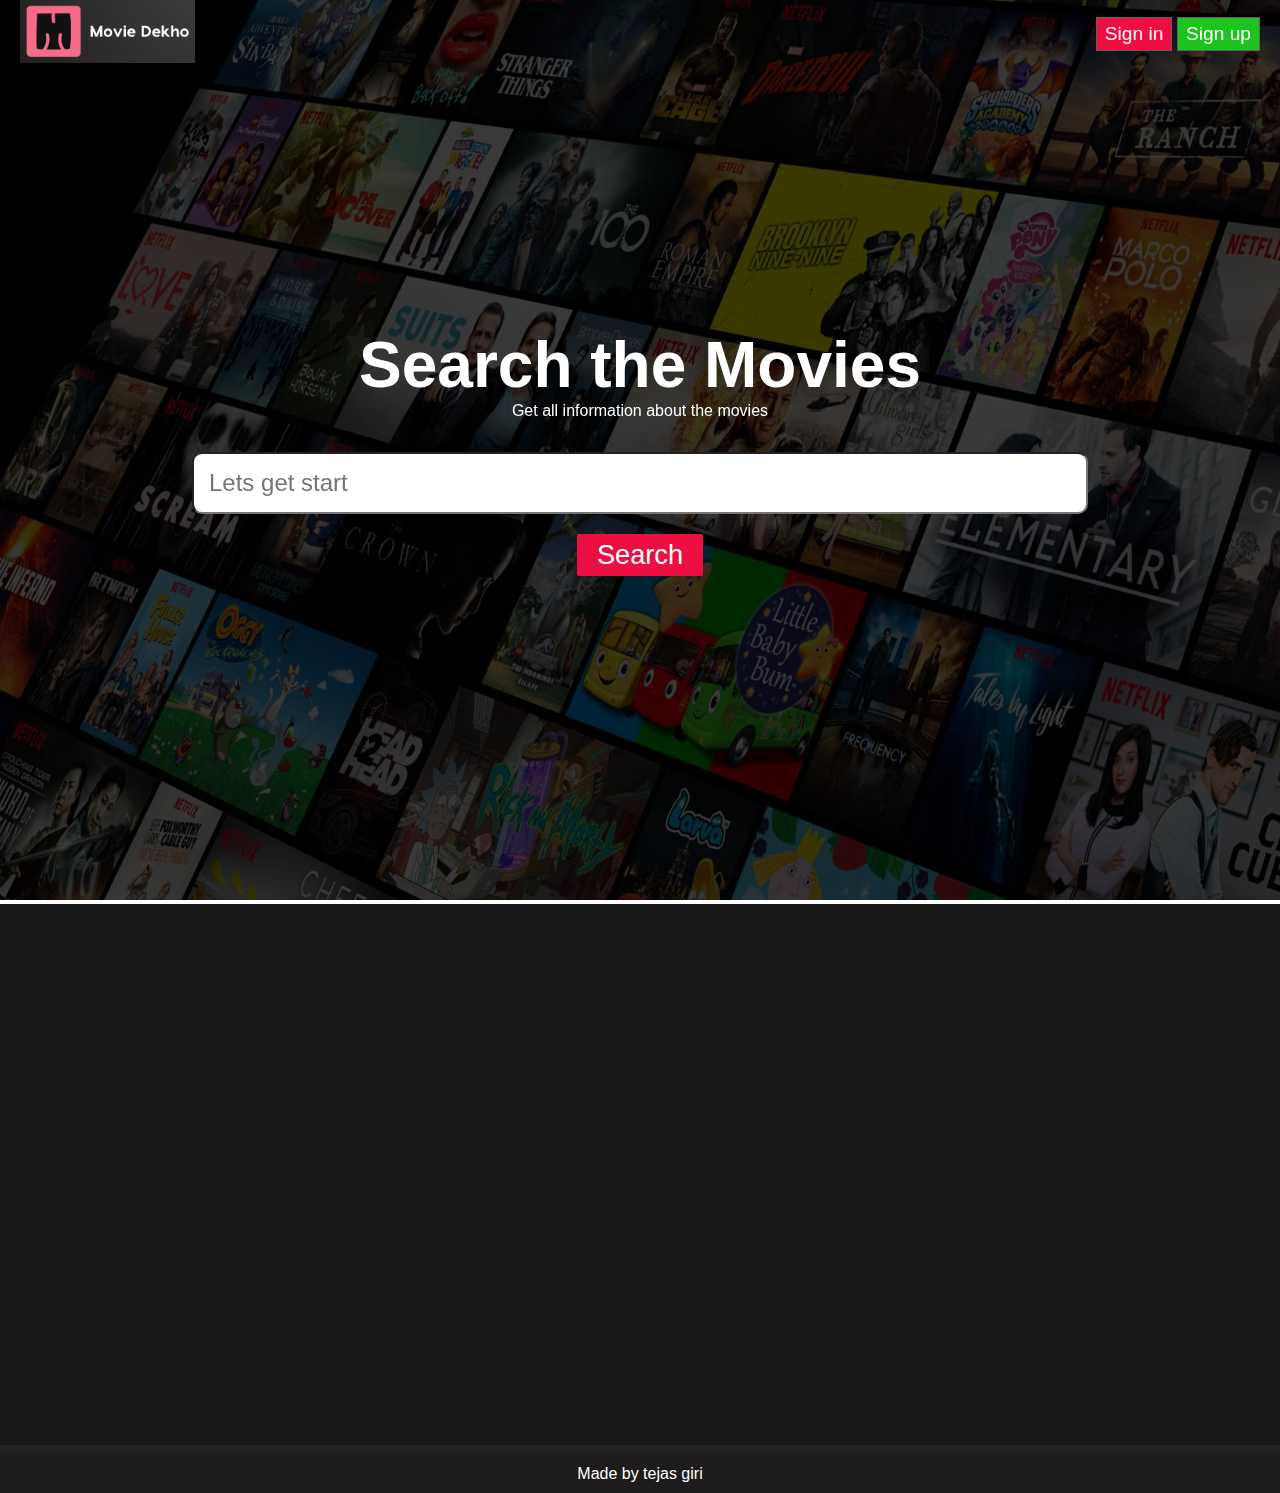
<file: index.html>
<!DOCTYPE html>
<html lang="en">

<head>
    <meta charset="UTF-8">
    <meta http-equiv="X-UA-Compatible" content="IE=edge">
    <meta name="viewport" content="width=device-width, initial-scale=1.0">
    <meta http-equiv="Content-Security-Policy" content="upgrade-insecure-requests">

    <title>Movie Pop up</title>
    <link href="https://unpkg.com/aos@2.3.1/dist/aos.css" rel="stylesheet">

    <link rel="stylesheet" href="./styles/main.css">
</head>

<body>
    <div>
        <nav class="navbar">
            <div class="logo">
                <img src="./assets/logo.PNG" alt="">
            </div>
            <div class="btn">
                <button class="sign-in">Sign in</button>
                <button class="sign-up">Sign up</button>

            </div>
        </nav>
        <main>
            <div class="cover">
                <div>
                    <img src="./assets/netflix-image.jpg" alt="">

                </div>
                <div class="content">
                    <h1>Search the Movies </h1>
                    <p>Get all information about the movies</p>
                    <input type="text" id="searchinput" placeholder="Lets get start">
                    <a> <button class="searchbtn" id="searchbtn">Search</button></a>
                </div>
            </div>
            <div class="upcoming">
                <div data-aos="fade-up" data-aos-anchor-placement="bottom-bottom">

                    <h2>Top Upcoming Movies </h2>
                    <p>Here are the top movies </p>

                </div>
                <div data-aos="zoom-in-down">
                    <img src="/assets/netflix-inner.jpg" alt="">
                </div>

            </div>

            <div id="top10" class="top10">
                <div id="movie" class="box">

                </div>
            </div>
        </main>
    </div>

    <footer>
        Made by tejas giri
    </footer>
    <script src="https://unpkg.com/aos@2.3.1/dist/aos.js"></script>

    <script>

        AOS.init();
    </script>
    <script src="/index.js"></script>
</body>

</html>
</file>
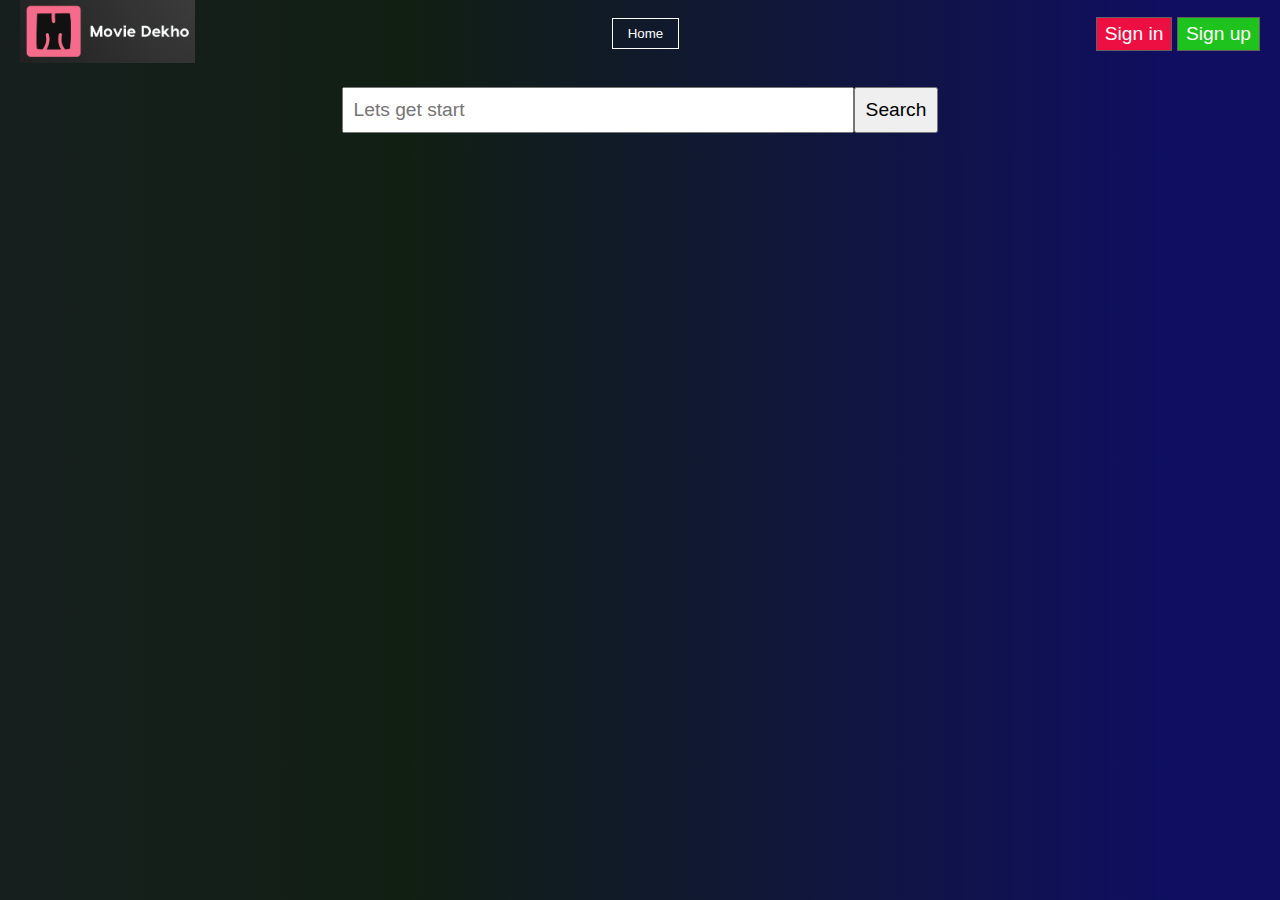
<file: upcoming.html>
<!DOCTYPE html>
<html lang="en">

<head>
    <meta charset="UTF-8">
    <meta http-equiv="X-UA-Compatible" content="IE=edge">
    <meta name="viewport" content="width=device-width, initial-scale=1.0">
    <meta http-equiv="Content-Security-Policy" content="upgrade-insecure-requests">

    <title>Document</title>
    <link rel="stylesheet" href="https://cdnjs.cloudflare.com/ajax/libs/font-awesome/6.2.1/css/all.min.css"
        integrity="sha512-MV7K8+y+gLIBoVD59lQIYicR65iaqukzvf/nwasF0nqhPay5w/9lJmVM2hMDcnK1OnMGCdVK+iQrJ7lzPJQd1w=="
        crossorigin="anonymous" referrerpolicy="no-referrer" />
    <link rel="stylesheet" href="/styles/upcoming.css">
</head>

<body>
    <div>

        <nav class="navbar">
            <div class="logo">
                <img src="./assets/logo.PNG" alt="">
            </div>
            <div>
                <button class="homebtn" id="homebtn">Home</button>
            </div>
            <div class="btn">
                <button class="sign-in">Sign in</button>
                <button class="sign-up">Sign up</button>

            </div>
        </nav>
        <main>
            <div class="searchmovie">
                <input type="text" id="searchinput" placeholder="Lets get start">
                <a> <button class="searchbtn" id="searchbtn">Search</button></a>
            </div>
            <div class="maincontent" id="moviecontent">

            </div>
        </main>
    </div>
    <script src="/upcoming.js"></script>
</body>

</html>
</file>
<file: styles/main.css>
* {
  margin: 0;
  padding: 0;
  box-sizing: border-box;
  font-family: sans-serif;
}

.navbar {
  z-index: 10;
  width: 100vw;
  position: fixed;
  padding: 0 20px;
  background-color: transparent;
  display: flex;
  justify-content: space-between;
  align-items: center;
}
.navbar .logo img {
  height: 7vh;
}
.navbar .sign-in {
  background-color: #ed0e42;
  transition: 0.2s all;
  color: white;
  padding: 5px 8px;
  font-size: 1.2rem;
  border: 1px solid rgb(100, 96, 96);
  cursor: pointer;
}
.navbar .sign-in:hover {
  background-color: transparent;
  border: 1px solid white;
}
.navbar .sign-up {
  background-color: rgb(30, 195, 30);
  transition: 0.2s all;
  color: white;
  padding: 5px 8px;
  font-size: 1.2rem;
  border: 1px solid rgb(100, 96, 96);
  cursor: pointer;
}
.navbar .sign-up:hover {
  background-color: transparent;
  color: white;
  border: 1px solid white;
}

main .cover {
  position: relative;
}
main .cover img {
  width: 100%;
  height: 100vh;
  filter: brightness(30%);
  z-index: -10;
}
main .cover .content {
  display: flex;
  flex-direction: column;
  justify-content: center;
  align-items: center;
  position: absolute;
  color: white;
  top: 50%;
  left: 50%;
  transform: translate(-50%, -50%);
  z-index: 100;
}
main .cover .content h1 {
  font-size: 4rem;
}
main .cover .content input {
  margin-top: 2rem;
  font-size: 1.5rem;
  width: 70vw;
  padding: 15px;
  outline: none;
  border-radius: 10px;
}
main .cover .content .searchbtn {
  background-color: #ed0e42;
  padding: 5px 20px;
  font-size: 1.7rem;
  color: white;
  border: white;
  margin-top: 20px;
  border-radius: 2px;
  cursor: pointer;
}
main .cover .content .searchbtn:hover {
  background-color: #e04468;
}
main .upcoming {
  padding: 10px;
  color: white;
  background-color: rgb(24, 24, 24);
  display: flex;
  justify-content: center;
  align-items: center;
  justify-content: space-around;
  font-size: 1.4rem;
}
@media screen and (max-width: 1500px) {
  main .upcoming {
    flex-direction: column;
  }
}
main .upcoming img {
  width: 100%;
  border-radius: 10px;
}
main .upcoming h2 {
  margin: 5px;
  font-size: 3rem;
}
main .top10 {
  padding-top: 10px;
  background-color: rgb(33, 33, 33);
}
main .top10 .box {
  color: white;
  display: flex;
  justify-content: center;
  flex-wrap: wrap;
}
main .top10 .box .items {
  margin: 10px;
  border-radius: 10px;
  box-shadow: -2px 3px 28px -10px rgb(242, 234, 242);
  display: inline-block;
  width: 40vw;
  transition: 0.2s all;
}
@media screen and (max-width: 700px) {
  main .top10 .box .items {
    width: 90%;
  }
}
main .top10 .box .items:hover {
  transform: scale(1.02);
}
main .top10 .box .items img {
  width: 100%;
  height: 20rem;
}
main .top10 .box .boxcontent {
  padding: 1rem;
}

footer {
  color: white;
  display: flex;
  justify-content: center;
  padding: 10px;
  background-color: rgb(29, 27, 27);
}
</file>
<file: styles/upcoming.css>
* {
  margin: 0;
  padding: 0;
  box-sizing: border-box;
  font-family: sans-serif;
}

body {
  background: rgb(22, 31, 30);
  background: linear-gradient(90deg, rgb(22, 31, 30) 0%, rgb(17, 31, 19) 32%, rgb(15, 14, 97) 92%);
}
body .navbar {
  background: rgb(22, 31, 30);
  background: linear-gradient(90deg, rgb(22, 31, 30) 0%, rgb(17, 31, 19) 32%, rgb(15, 14, 97) 92%);
  z-index: 10;
  width: 100%;
  padding: 0 20px;
  background-color: transparent;
  display: flex;
  justify-content: space-between;
  align-items: center;
}
body .navbar .logo img {
  height: 7vh;
}
body .navbar .sign-in {
  background-color: #ed0e42;
  transition: 0.2s all;
  color: white;
  padding: 5px 8px;
  font-size: 1.2rem;
  border: 1px solid rgb(100, 96, 96);
  cursor: pointer;
}
body .navbar .sign-in:hover {
  background-color: transparent;
  border: 1px solid white;
}
@media screen and (max-width: 400px) {
  body .navbar .sign-in {
    display: none;
  }
}
body .navbar .sign-up {
  background-color: rgb(30, 195, 30);
  transition: 0.2s all;
  color: white;
  padding: 5px 8px;
  font-size: 1.2rem;
  border: 1px solid rgb(100, 96, 96);
  cursor: pointer;
}
body .navbar .sign-up:hover {
  background-color: transparent;
  color: white;
  border: 1px solid white;
}
@media screen and (max-width: 400px) {
  body .navbar .sign-up {
    display: none;
  }
}
body .navbar .homebtn {
  padding: 7px 15px;
  background-color: transparent;
  transition: 0.2s all;
  border: 1px solid white;
  color: white;
  cursor: pointer;
}
body .navbar .homebtn:hover {
  background-color: white;
  color: black;
}
body main {
  padding: 20px;
  background: rgb(22, 31, 30);
  background: linear-gradient(90deg, rgb(22, 31, 30) 0%, rgb(17, 31, 19) 32%, rgb(15, 14, 97) 92%);
}
body main .notfound {
  color: white;
  text-align: center;
}
body main .searchmovie {
  display: flex;
  justify-content: center;
  align-items: center;
}
body main .searchmovie input {
  padding: 10px;
  font-size: 1.2rem;
  width: 40vw;
  outline: none;
}
body main .searchmovie button {
  padding: 10px;
  font-size: 1.2rem;
  transition: 0.2s all;
  cursor: pointer;
}
body main .searchmovie button:hover {
  background-color: transparent;
  border: 1px solid white;
  color: white;
}
body main .maincontent .movie {
  color: white;
  display: flex;
  justify-content: center;
  align-items: center;
}
body main .maincontent .movie * {
  margin: 10px 0;
}
@media screen and (max-width: 650px) {
  body main .maincontent .movie {
    flex-direction: column;
  }
}
body main .maincontent .movie .imagepart img {
  height: 100%;
}
body main .maincontent .movie .contentpart {
  padding-left: 1rem;
}
body main .maincontent .movie .contentpart .watchnow {
  display: flex;
  justify-content: center;
  margin: auto;
  border: 1px solid white;
  padding: 10px 25px;
  background-color: transparent;
  transition: 0.2s all;
  color: white;
  cursor: pointer;
}
body main .maincontent .movie .contentpart .watchnow:hover {
  background-color: #ed0e42;
}
body main .maincontent .movie .contentpart .title {
  font-size: 1.9rem;
}
body main .maincontent .movie .contentpart .writer span {
  color: rgb(184, 206, 169);
}
body main .maincontent .movie .contentpart .year {
  color: rgb(125, 120, 120);
}
body main .maincontent .movie .contentpart .release {
  font-size: 0.8rem;
}
body main .maincontent .movie .contentpart .release span {
  color: rgb(184, 206, 169);
}
body main .maincontent .movie .contentpart .description p {
  color: rgb(184, 206, 169);
}
body main .maincontent .movie .contentpart .country span {
  font-weight: bold;
}
body main .maincontent .movie .contentpart .language span {
  color: rgb(184, 206, 169);
}
body main .maincontent .movie .contentpart .gnre span {
  color: rgb(184, 206, 169);
}
body main .maincontent .movie .contentpart .actors span {
  color: rgb(184, 206, 169);
}
body main .maincontent .movie .contentpart .duration span {
  color: rgb(184, 206, 169);
}
body main .maincontent .movie .contentpart .rating i {
  color: rgb(232, 232, 28);
}
body main .maincontent .movie .contentpart .rating span {
  color: rgb(184, 206, 169);
}

.flex {
  display: flex;
}

.justify-around {
  justify-content: space-around;
}
</file>
